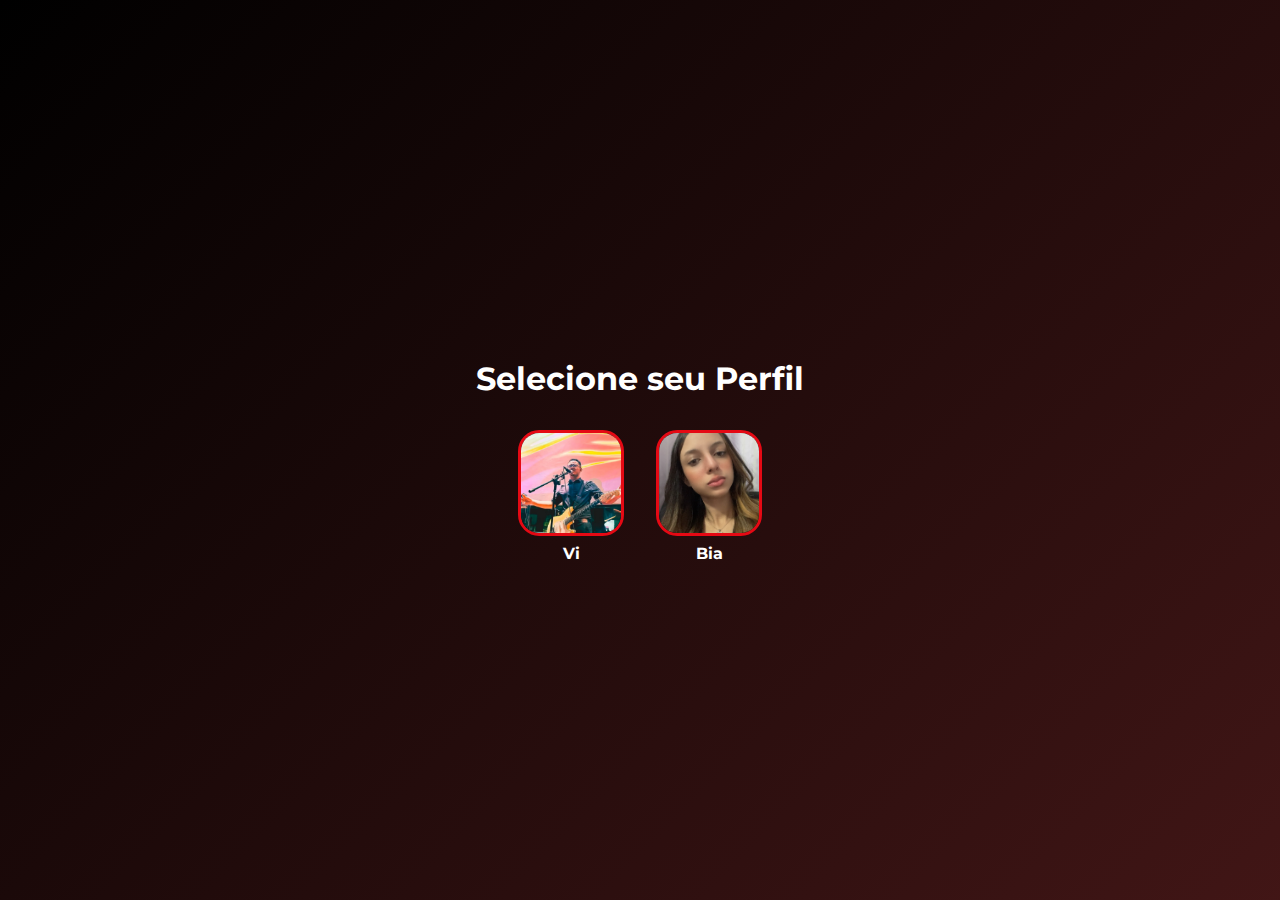
<file: perfil.html>
<!DOCTYPE html>
<html lang="pt-br">

<head>
  <meta charset="UTF-8" />
  <meta name="viewport" content="width=device-width, initial-scale=1.0" />
  <link rel="preconnect" href="https://fonts.googleapis.com">
  <link rel="preconnect" href="https://fonts.gstatic.com" crossorigin>
  <link href="https://fonts.googleapis.com/css2?family=Montserrat:wght@400;700&display=swap" rel="stylesheet">
  <title>AmorFlix – Escolha seu Perfil</title>
  <style>
body {
  margin: 0;
  font-family: 'Montserrat', sans-serif;
  background: linear-gradient(-45deg, #500509, #460808, #571d1d, #000000); /* Cores que remetem à Netflix */
  background-size: 400% 400%;
  color: white;
  display: flex;
  flex-direction: column;
  align-items: center;
  justify-content: center;
  height: 100vh;
  overflow: hidden;
  animation: gradientAnimation 5s ease infinite; /* Animação do gradiente */
}

@keyframes gradientAnimation {
  0% {
    background-position: 0% 50%;
  }
  50% {
    background-position: 100% 50%;
  }
  100% {
    background-position: 0% 50%;
  }
}

    h1.titulo {
      font-size: 2rem;
      margin-bottom: 2rem;
      color: white;
      animation: fadeInDown 1s ease;
    }

    .perfis {
      display: flex;
      gap: 2rem;
      animation: fadeInUp 1s ease;
    }

    .perfil {
      display: flex;
      flex-direction: column;
      align-items: center;
      cursor: pointer;
      transition: transform 0.3s;
    }

    .perfil:hover {
      transform: scale(1.05);
    }

    .perfil img {
      width: 100px;
      height: 100px;
      border-radius: 20%;
      object-fit: cover;
      border: 3px solid #e50914;
    }

    .perfil span {
      margin-top: 0.5rem;
      font-weight: bold;
      color: #fff;
    }

    .transicao {
      position: fixed;
      inset: 0;
      background-color: #e50914;
      z-index: 999;
      pointer-events: none;
      opacity: 0;
      transform: scaleY(0);
      transform-origin: top;
      transition: transform 0.7s ease, opacity 0.7s ease;
    }

    .transicao.ativa {
      opacity: 1;
      transform: scaleY(1);
    }

    @keyframes fadeInDown {
      from {
        opacity: 0;
        transform: translateY(-30px);
      }

      to {
        opacity: 1;
        transform: translateY(0);
      }
    }

    @keyframes fadeInUp {
      from {
        opacity: 0;
        transform: translateY(30px);
      }

      to {
        opacity: 1;
        transform: translateY(0);
      }
    }



    
  </style>
</head>

<body>


  <div class="transicao" id="transicao"></div>

  <h1 class="titulo">Selecione seu Perfil</h1>

  <div class="perfis">
    <div class="perfil" onclick="selecionarPerfil('vi')">
      <img src="perfil-vi.png" alt="Vi">
      <span>Vi</span>
    </div>
    <div class="perfil" onclick="selecionarPerfil('bia')">
      <img src="perfil-bia.png" alt="Bia">
      <span>Bia</span>
    </div>
  </div>

  <script>
    function selecionarPerfil(nome) {
      const transicao = document.getElementById('transicao');
      transicao.classList.add('ativa');

      setTimeout(() => {
        window.location.href = `mobile.html?perfil=${nome}`;
      }, 700); // tempo da transição
    }
  </script>
</body>

</html>
</file>
